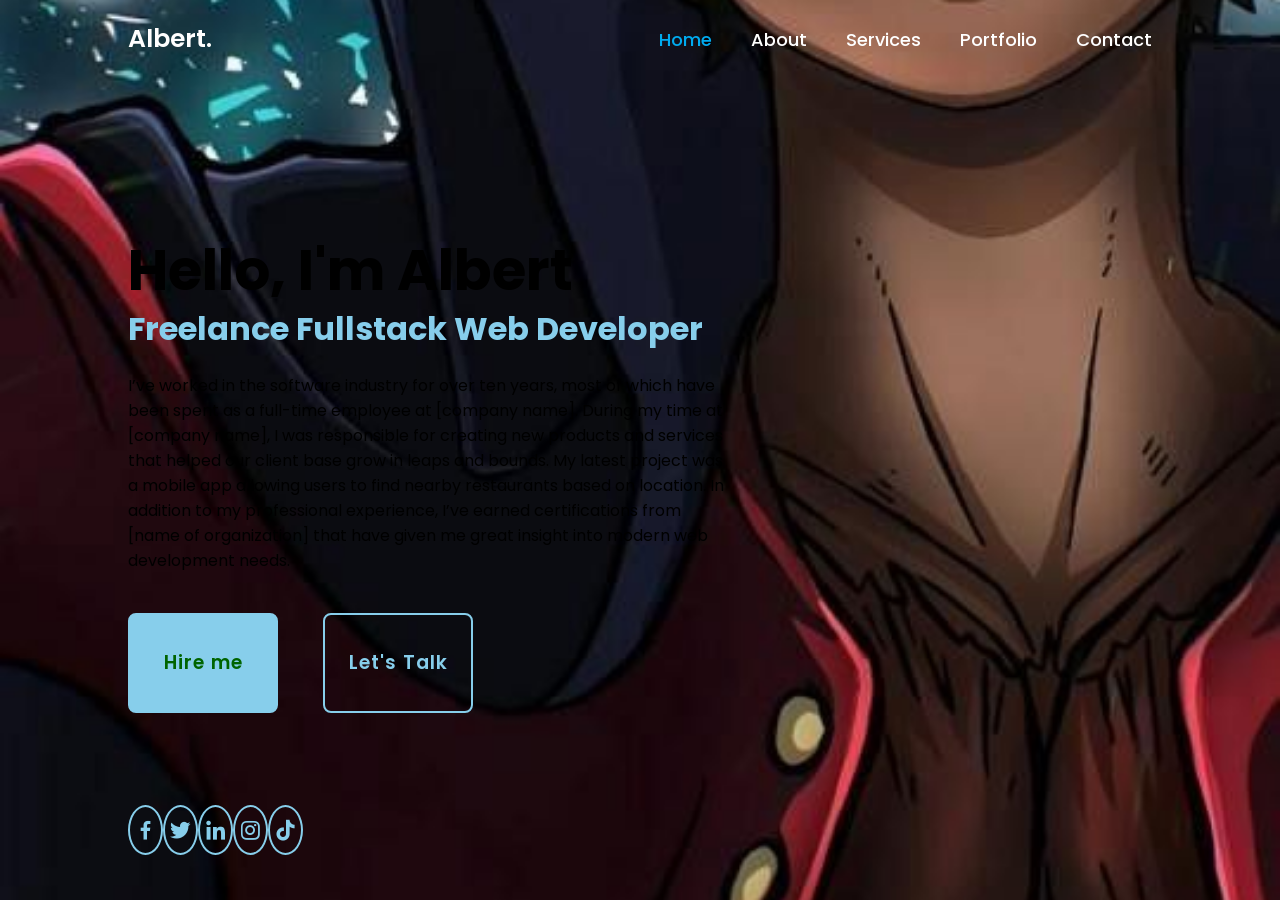
<file: index.html>
<!DOCTYPE>
<head>
<title> Personal Portfolio Website HTML CSS Only | Bong</title>
<link rel="stylesheet" href="./landingpage.css">
<link href='https://unpkg.com/boxicons@2.1.4/css/boxicons.min.css' rel='stylesheet'>

</head>
<body>

    <header class="header">
        <a href="#" class="logo">Albert.</a>
<nav class="navbar">
    <a href="#" class="active">Home</a>
    <a href="#">About</a>
    <a href="#">Services</a>
    <a href="#">Portfolio</a>
    <a href="#">Contact</a>
</nav>

    </header>

<section class="home">
    <div class="home-content">
        <h1> Hello, I'm Albert </h1>
        <h3>Freelance Fullstack Web Developer</h3>
        <p> I’ve worked in the software industry for over ten years, most of which have been spent as a full-time employee at [company name]. During my time at [company name], I was responsible for creating new products and services that helped our client base grow in leaps and bounds. My latest project was a mobile app allowing users to find nearby restaurants based on location.
In addition to my professional experience, I’ve earned certifications from [name of organization] that have given me great insight into modern web development needs.</p>
        <div class="btn-box">
<a href="#">Hire me</a>
<a href="#">Let's Talk</a>
        </div>
    </div>
    <div class="home-sci">
        <a href="#"><i class='bx bxl-facebook'></i></a>
        <a href="#"><i class='bx bxl-twitter'></i></a>
        <a href="#"><i class='bx bxl-linkedin'></i></a>
        <a href="#"><i class='bx bxl-instagram' ></i></a>
        <a href="#"><i class='bx bxl-tiktok'></i></a>
    </div>
    <span class="home-imgHover"> </span>
</section>
</body>
</html>
</file>
<file: landingpage.css>
@import url('https://fonts.googleapis.com/css2?family=Poppins:wght@300;400;500;600;700;800;900&display=swap');
*{
	margin: 0;
	padding: 0;
	box-sizing: border-box;
	font-family: 'Poppins', sans-serif;
}
body {
	background:
	color: white;
}
.header {
	position: fixed;
	top: 0;
	left: 0;
	width: 100%;
	padding: 20px 10%;
background: transparent;
display: flex;
justify-content: space-between;
align-items: center;
z-index: 100;
}
.logo {
font-size: 25px;
color: white;
text-decoration: none;
font-weight: 600;
}
.navbar a {
	font-size: 18px;
	color: white;
	text-decoration: none;
	font-weight: 500;
	margin-left: 35px;
	transition: .3s;
}
.navbar a:hover,
.navbar a.active {
	color: #00abf0;
}
.home {
	height: 100vh;
	background: url('home.jpg') no-repeat;
	background-size: cover;
	background-position: center ;
	display: flex;
	align-items: center;
	padding: 0 10%;
}
	.home-content {
		max-width: 600px;
	}
	.home-content h1 {
font-size: 56px;
font-weight: 700;
line-height: 1.2;
}
.home-content h3 {
font-size: 32px;
font-weight: 700;
color: #87ceeb;
}
.home-content p {
	font: size 16px;
	margin: 20px 0 40px;
}
.home-content .btn-box {
	display: flex;
	justify-content: space-between;
	width: 345px;
	height: 50px;
	
}
.btn-box a {
	position: relative;
	display: inline-flex;
	justify-content: center;
	align-items: center;
	width: 150px;
	height: 100px;
	background: skyblue;
	border: 2px solid skyblue;
	border-radius: 8px;
	font-size: 19px;
	color: darkgreen;
	text-decoration: none;
	font-weight: 600;
	letter-spacing: 1px;
	z-index: 1;
	overflow: hidden;
	transition: .5s;
}
.btn-box a:hover{
	color: skyblue;
}
.btn-box a:nth-child(2) {
background: transparent;
color: skyblue;
}
.btn-box a:nth-child(2):hover {
	color: darkgreen;
}
.btn-box a:nth-child(2)::before {
	background: skyblue;
}

.btn-box a::before {
	content: '';
	position: absolute;
	top: 0;
	left: 0%;
	width: 0;
	height: 100%;
	background: darkgreen;
	z-index: -1;
	transition: .5s;
}
.btn-box a:hover::before {
	width: 100%;
}

.home-sci {
	position: absolute;
	bottom: 45px;
	width: 175px;
	display: flex;
	justify-content: space-between;
}

.home-sci a {
	position: relative;
	display:inline-flex;
	justify-content: center;
	align-items: center;
	width: 50px;
	height: 50px;
	background: transparent;
	border: 2px solid skyblue;
	border-radius: 50%;
	font-size: 25px;
	color: skyblue;
	text-decoration: none;
	z-index: 1;
	overflow: hidden;
	transform: .5s;
	
}
.home-sci a:hover {
	color: darkgreen;
}

.home-sci a::before  {
	content: '';
	position: absolute;
	top: 0;
	left: 0;
	width: 0%;
	height: 100%;
	background: skyblue;
	z-index: -1;
	transition: .5s;
}

.home-sci a:hover::before {
	width: 100%;
}
</file>
